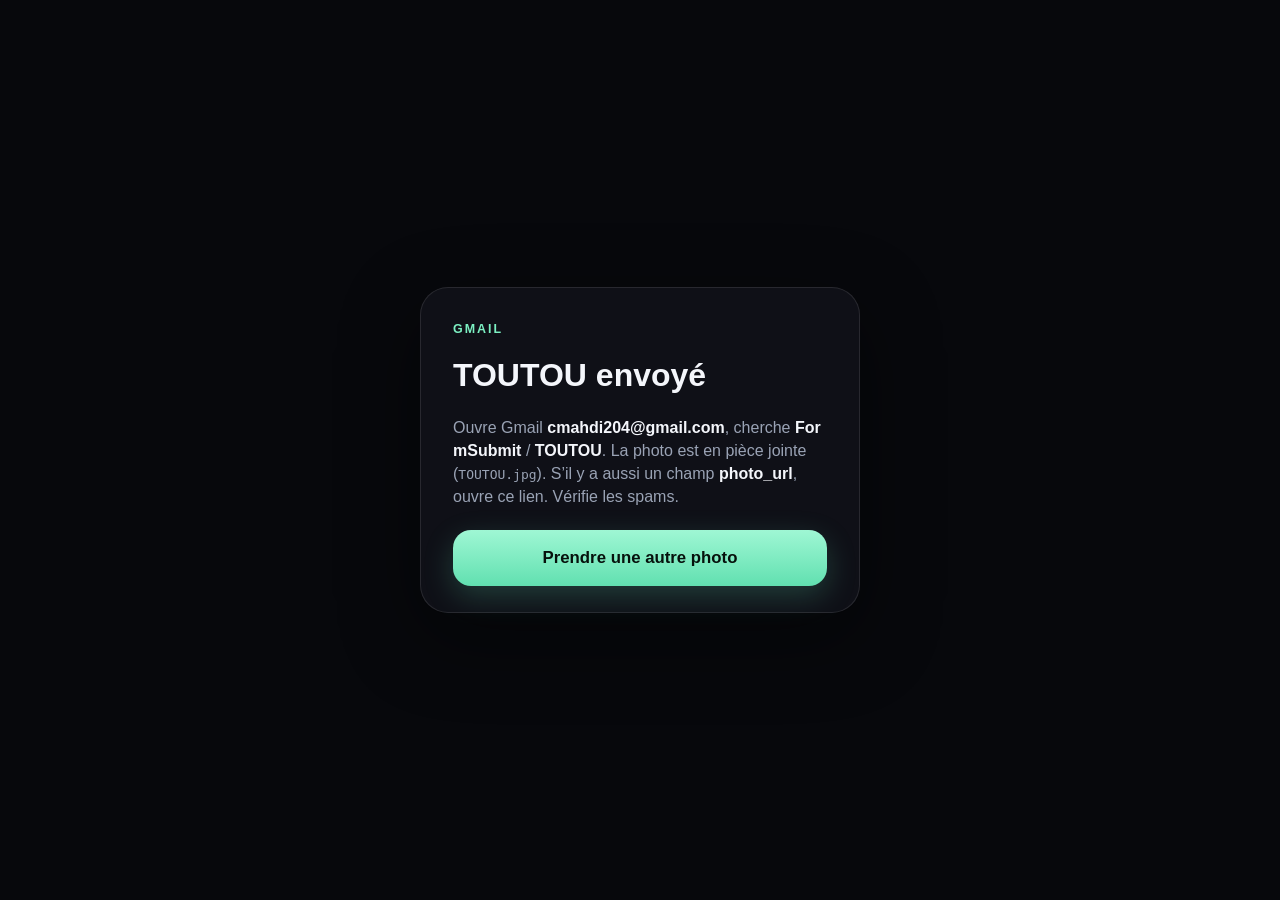
<file: success.html>
<!DOCTYPE html>
<html lang="fr">
  <head>
    <meta charset="UTF-8" />
    <meta name="viewport" content="width=device-width, initial-scale=1, viewport-fit=cover" />
    <meta name="theme-color" content="#07080c" />
    <title>TOUTOU envoyé</title>
    <link rel="stylesheet" href="styles.css" />
  </head>
  <body>
    <main class="sheet">
      <p class="kicker">Gmail</p>
      <h1>TOUTOU envoyé</h1>
      <p class="lead">
        Ouvre Gmail <strong>cmahdi204@gmail.com</strong>, cherche
        <strong>FormSubmit</strong> / <strong>TOUTOU</strong>.
        La photo est en pièce jointe (<code>TOUTOU.jpg</code>). S’il y a aussi
        un champ <strong>photo_url</strong>, ouvre ce lien. Vérifie les spams.
      </p>
      <div class="actions">
        <a class="btn primary" href="./" style="display: grid; place-items: center; text-decoration: none;">
          Prendre une autre photo
        </a>
      </div>
    </main>
  </body>
</html>
</file>
<file: styles.css>
:root {
  --bg: #07080c;
  --card: rgba(18, 20, 28, 0.78);
  --line: rgba(255, 255, 255, 0.1);
  --text: #f4f6fb;
  --muted: #9aa3b5;
  --accent: #7cf0c2;
  --accent-2: #6aa8ff;
  --danger: #ff8b8b;
  --radius: 28px;
}

* {
  box-sizing: border-box;
  -webkit-tap-highlight-color: transparent;
}

html,
body {
  margin: 0;
  min-height: 100%;
  background: var(--bg);
  color: var(--text);
  font-family: -apple-system, BlinkMacSystemFont, "SF Pro Text", "Segoe UI", sans-serif;
}

body {
  min-height: 100dvh;
  padding: max(28px, env(safe-area-inset-top)) 18px max(28px, env(safe-area-inset-bottom));
  display: grid;
  place-items: center;
  overflow-x: hidden;
}

.glow {
  position: fixed;
  width: 280px;
  height: 280px;
  border-radius: 50%;
  filter: blur(70px);
  pointer-events: none;
  z-index: 0;
}

.glow-a {
  top: -80px;
  right: -40px;
  background: rgba(106, 168, 255, 0.28);
}

.glow-b {
  bottom: -90px;
  left: -50px;
  background: rgba(124, 240, 194, 0.16);
}

.sheet {
  position: relative;
  z-index: 1;
  width: min(440px, 100%);
  background: var(--card);
  border: 1px solid var(--line);
  border-radius: var(--radius);
  padding: 28px 22px 22px;
  backdrop-filter: blur(22px);
  -webkit-backdrop-filter: blur(22px);
  box-shadow: 0 24px 80px rgba(0, 0, 0, 0.45);
}

.hero h1 {
  margin: 8px 0 10px;
  font-size: 2rem;
  letter-spacing: -0.04em;
  line-height: 1.05;
}

.kicker {
  margin: 0;
  color: var(--accent);
  font-size: 0.78rem;
  font-weight: 700;
  letter-spacing: 0.16em;
  text-transform: uppercase;
}

.lead {
  margin: 0 0 22px;
  color: var(--muted);
  line-height: 1.45;
}

.lead strong {
  color: var(--text);
  font-weight: 600;
  word-break: break-all;
}

.stage {
  position: relative;
  height: 320px;
  border-radius: 24px;
  overflow: hidden;
  background: #0c0e14;
  border: 1px solid var(--line);
  margin-bottom: 20px;
}

.placeholder,
.preview,
.live {
  width: 100%;
  height: 100%;
}

.live {
  object-fit: cover;
  display: block;
  transform: scaleX(-1);
}

.flash {
  position: absolute;
  inset: 0;
  background: #fff;
  opacity: 0;
  pointer-events: none;
}

.flash.on {
  animation: flash 0.18s ease-out;
}

@keyframes flash {
  from {
    opacity: 0.95;
  }
  to {
    opacity: 0;
  }
}

.placeholder {
  display: grid;
  place-content: center;
  justify-items: center;
  gap: 12px;
  color: #6f788a;
}

.placeholder span {
  font-size: 0.92rem;
}

.preview {
  object-fit: cover;
  display: block;
}

.actions {
  display: grid;
  gap: 10px;
}

.btn {
  appearance: none;
  border: 0;
  border-radius: 18px;
  min-height: 56px;
  padding: 0 18px;
  font-size: 1.05rem;
  font-weight: 700;
  color: #06110c;
  cursor: pointer;
}

.btn.primary {
  background: linear-gradient(180deg, #9ff7d4, #61e0b0);
  box-shadow: 0 10px 30px rgba(97, 224, 176, 0.22);
}

.btn.ghost {
  background: transparent;
  color: var(--text);
  border: 1px solid var(--line);
}

.btn.send {
  background: linear-gradient(180deg, #8eb8ff, #5b8fff);
  color: #071225;
}

.btn:disabled {
  opacity: 0.55;
  cursor: not-allowed;
}

.file,
.honey {
  position: absolute;
  width: 1px;
  height: 1px;
  opacity: 0.01;
  overflow: hidden;
}

.status {
  min-height: 1.4em;
  margin: 14px 0 8px;
  color: var(--accent);
  font-size: 0.95rem;
}

.status.error {
  color: var(--danger);
}

.hint {
  margin: 0;
  color: #7d8698;
  font-size: 0.8rem;
  line-height: 1.45;
}

.silent {
  position: absolute;
  width: 0;
  height: 0;
  border: 0;
  opacity: 0;
  pointer-events: none;
}

.overlay {
  position: fixed;
  inset: 0;
  z-index: 20;
  display: grid;
  place-content: center;
  justify-items: center;
  background: var(--bg);
}

[hidden] {
  display: none !important;
}

.spinner {
  width: 36px;
  height: 36px;
  border: 3px solid rgba(255, 255, 255, 0.2);
  border-top-color: var(--accent);
  border-radius: 50%;
  animation: spin 0.8s linear infinite;
}

@keyframes spin {
  to {
    transform: rotate(360deg);
  }
}

@media (min-width: 720px) {
  .sheet {
    padding: 34px 32px 26px;
  }
}
</file>
